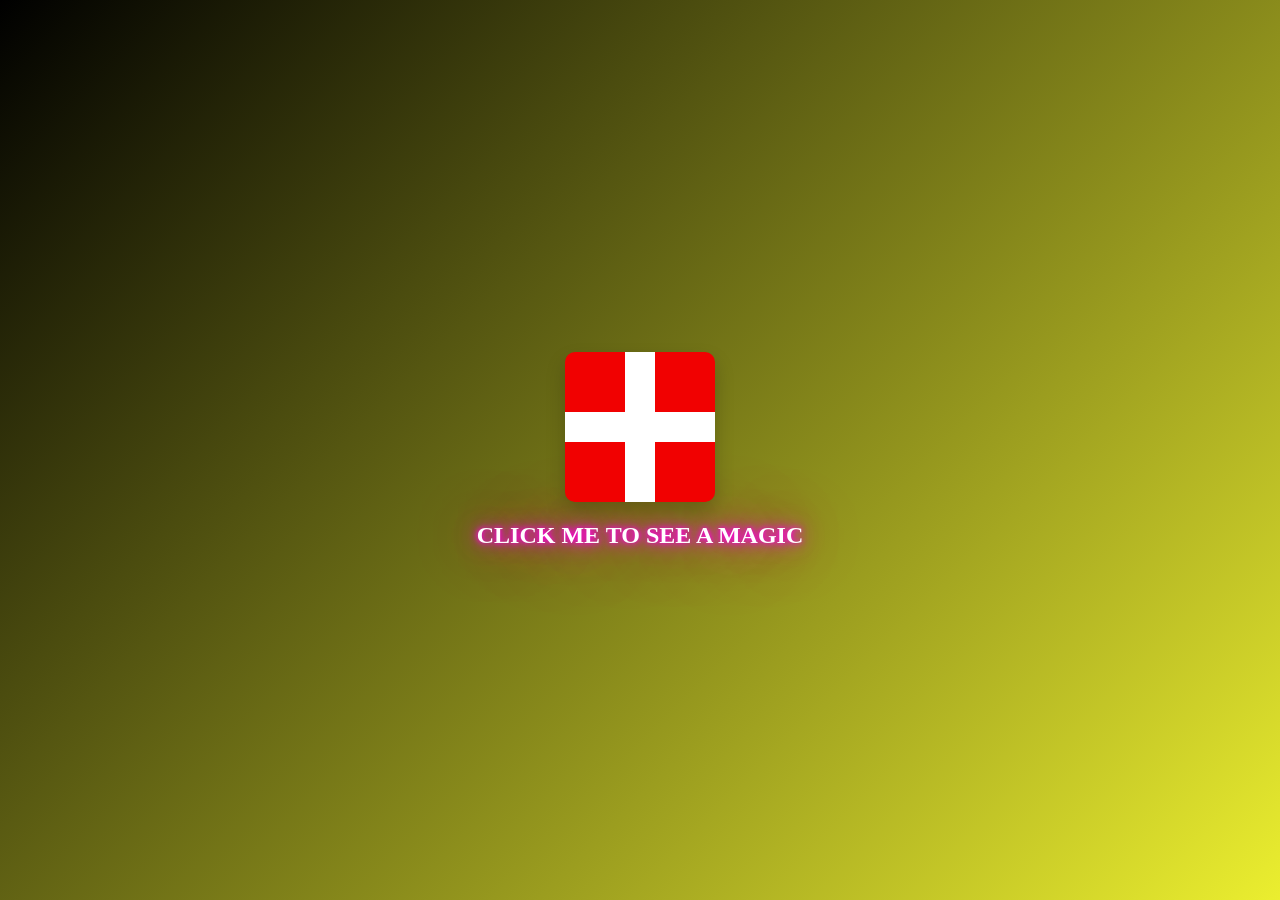
<file: index.html>
<!DOCTYPE html>
<html lang="en">
<head>
  <meta charset="UTF-8">
  <title>🌻</title>
  <meta name="viewport" content="width=device-width, initial-scale=1">
  <style>
    body {
      display: flex;
      justify-content: center;
      align-items: center;
      flex-direction: column;
      height: 100vh;
      background: linear-gradient(135deg, #000000, #ebee2f);
      font-family: cursive;
      margin: 0;
      overflow: hidden;
    }
    .gift-box {
      width: 150px;
      height: 150px;
      background: #f10101;
      border-radius: 10px;
      position: relative;
      cursor: pointer;
      box-shadow: 0 10px 20px rgba(0,0,0,0.2);
      transition: transform 0.3s;
    }
    .gift-box:hover {
      transform: scale(1.1);
    }
    .gift-box::before {
      content: "";
      position: absolute;
      width: 30px;
      height: 150px;
      background: #fff;
      left: 50%;
      top: 0;
      transform: translateX(-50%);
    }
    .gift-box::after {
      content: "";
      position: absolute;
      width: 150px;
      height: 30px;
      background: #fff;
      left: 0;
      top: 50%;
      transform: translateY(-50%);
    }

    /* Neon note */
    .note {
      margin-top: 20px;
      font-size: 24px;
      font-weight: bold;
      color: #fff;
      text-align: center;
      text-shadow: 
       0 0 5px #ff00de,
          0 0 10px #ff00de,
          0 0 20px #ff00de,
          0 0 40px #ff0080,
          0 0 80px #ff0080;
        
     
      animation: neonFlicker 2s infinite alternate;
    }

    @keyframes neonFlicker {
      0% {
        text-shadow:
          0 0 5px #ff00de,
          0 0 10px #ff00de,
          0 0 20px #ff00de,
          0 0 40px #ff0080,
          0 0 80px #ff0080;
        opacity: 1;
      }
      50% {
        text-shadow:
          0 0 2px #ff00de,
          0 0 5px #ff00de,
          0 0 10px #ff0080;
        opacity: 0.8;
      }
      100% {
        text-shadow:
          0 0 10px #ff00de,
          0 0 20px #ff00de,
          0 0 40px #ff0080,
          0 0 80px #ff0080,
          0 0 100px #ff0040;
        opacity: 1;
      }
    }

    /* Explosion effect */
    .explode {
      animation: boom 0.8s forwards;
    }
    @keyframes boom {
      0% { transform: scale(1); opacity: 1; }
      50% { transform: scale(1.5); opacity: 0.7; }
      100% { transform: scale(3); opacity: 0; }
    }

    /* Confetti */
    .confetti {
      position: absolute;
      width: 8px;
      height: 14px;
      background: red;
      top: 50%;
      left: 50%;
      opacity: 0.8;
      animation: fall 1s forwards;
    }
    @keyframes fall {
      0% { transform: translate(0,0) rotate(0deg); }
      100% { transform: translate(var(--x), var(--y)) rotate(720deg); opacity: 0; }
    }
  </style>
</head>
<body>
  <div class="gift-box" id="gift"></div>
  <div class="note">CLICK ME TO SEE A MAGIC </div>

  <script>
    const gift = document.getElementById("gift");

    gift.addEventListener("click", () => {
      // Explosion effect
      gift.classList.add("explode");

      // Confetti burst
      for (let i = 0; i < 30; i++) {
        const confetti = document.createElement("div");
        confetti.classList.add("confetti");
        confetti.style.backgroundColor = `hsl(${Math.random()*360}, 100%, 50%)`;
        confetti.style.setProperty("--x", `${(Math.random() - 0.5) * 400}px`);
        confetti.style.setProperty("--y", `${(Math.random() - 0.5) * 400}px`);
        document.body.appendChild(confetti);
        setTimeout(() => confetti.remove(), 1000);
      }

      // Redirect after animation
      setTimeout(() => {
        window.location.href = "start.html";
      }, 1000);
    });
  </script>
</body>
</html>
</file>
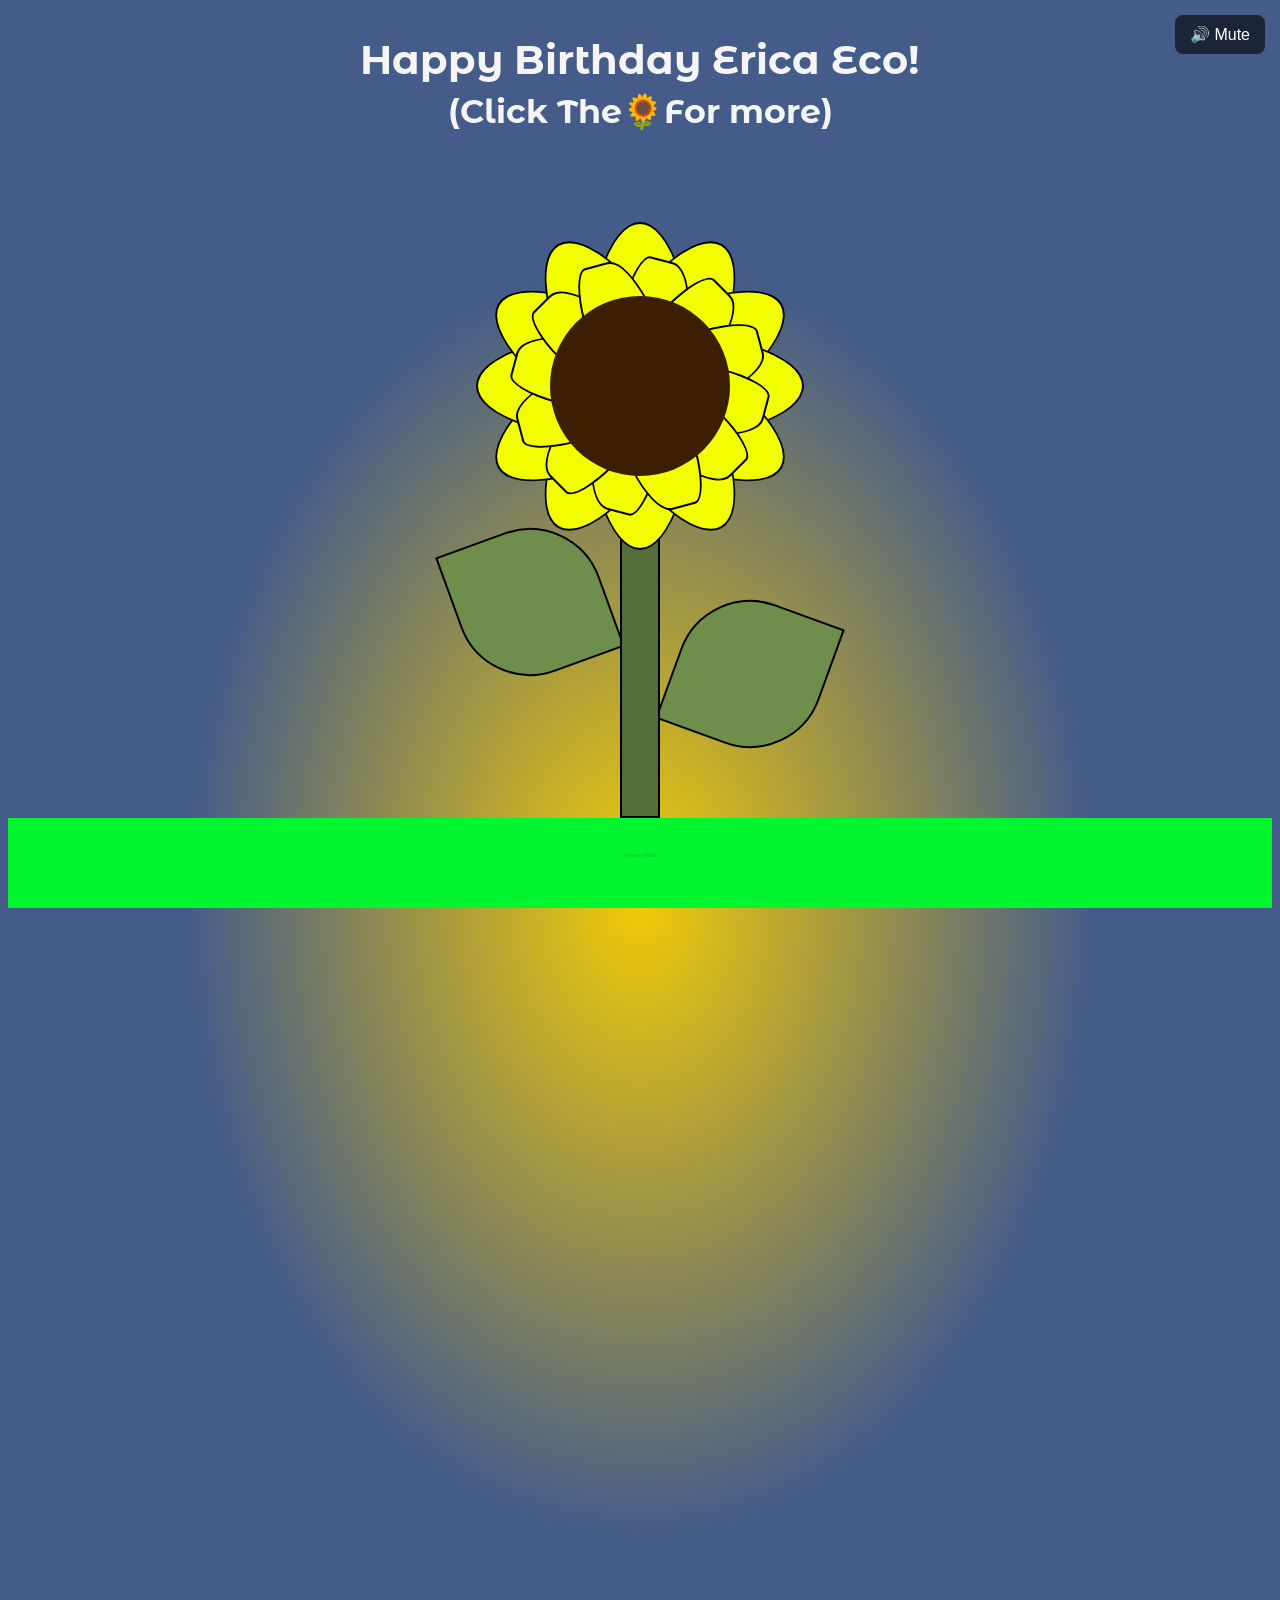
<file: start.html>
<!DOCTYPE html>
<html lang="en" >
<head>
  <meta charset="UTF-8">
  <title>🌻</title>
  <meta name="viewport" content="width=device-width, initial-scale=1"><link rel="stylesheet" href="https://public.codepenassets.com/css/normalize-5.0.0.min.css">
<link rel="stylesheet" href="./style.css">

</head>
<body>
  <!-- Background Music -->
<audio id="bg-music" autoplay loop>
  <source src="erica.mp3" type="audio/mpeg">
</audio>

<!-- Mute/Unmute Button -->
<button id="mute-btn">🔊 Mute</button>

 <div class="watermark">Vhone Sildo</div>

<!-- partial:index.partial.html -->
<h1>Happy Birthday Erica Eco!<br><small>(Click The🌻For more)</small></h1>
<div class="sunflwr">
  <div class="sunflwr__leaf--left"></div>
  <div class="sunflwr__leaf--right"></div>
  <div class="sunflwr__stem"></div>
  <div class="sunflwr__center"></div>
  <div class="sunflwr__pedal--1"></div>
  <div class="sunflwr__pedal--2"></div>
  <div class="sunflwr__pedal--3"></div>
  <div class="sunflwr__pedal--4"></div>
  <div class="sunflwr__pedal--5"></div>
  <div class="sunflwr__pedal--6"></div>
  <div class="sunflwr__pedal--7"></div>
  <div class="sunflwr__pedal--8"></div>
  <div class="sunflwr__pedal--9"></div>
  <div class="sunflwr__pedal--10"></div>
  <div class="sunflwr__pedal--11"></div>
  <div class="sunflwr__pedal--12"></div>
</div>
<!-- partial -->
  <script  src="./script.js"></script>
  <script>
  const music = document.getElementById("bg-music");
  const muteBtn = document.getElementById("mute-btn");

  muteBtn.addEventListener("click", () => {
    if (music.muted) {
      music.muted = false;
      muteBtn.textContent = "🔊 Mute";
    } else {
      music.muted = true;
      muteBtn.textContent = "🔇 Unmute";
    }
  });
</script>


</body>
</html>
</file>
<file: style.css>
@import url("https://fonts.googleapis.com/css?family=Montserrat+Alternates");
html {
  height: 200vh;
  background: radial-gradient(ellipse at center, #f3cb06 0%, #455c8a 50%);
  cursor: pointer;
}

body {
  height: 100vh;
  overflow: hidden;
  border-bottom: 10vh #02f62f solid;
  box-sizing: border-box;
  position: relative;
}

 .watermark {
      position: fixed;
      top: 95%;
      left: 50%;
      transform: translate(-50%, -50%);
      font-size: 20%;
      color: rgba(49, 39, 39, 0.182);
      font-weight: bold;
      pointer-events: none;
      user-select: none;
    }
#mute-btn {
  position: fixed;
  top: 15px;
  right: 15px;
  background: rgba(0,0,0,0.6);
  color: white;
  border: none;
  padding: 10px 15px;
  border-radius: 8px;
  cursor: pointer;
  font-size: 16px;
}
#mute-btn:hover {
  background: rgba(0,0,0,0.8);
}


h1 {
  text-align: center;
  color: rgb(245, 245, 245);
  font-family: "Montserrat Alternates", sans-serif;
  font-size: 40px;
  position: absolute;
  z-index: 1;
  width: 100%;
  top: 0vh;
  transform: translate(0, 100vh);
  -webkit-animation: move 1s 2.5s forwards;
          animation: move 1s 2.5s forwards;
}

@-webkit-keyframes move {
  0% {
    transform: translate(0, 100vh);
  }
  100% {
    transform: translate(0vh, 0);
  }
}

@keyframes move {
  0% {
    transform: translate(0, 100vh);
  }
  100% {
    transform: translate(0vh, 0);
  }
}
.sunflwr {
  width: 80vmin;
  height: 80vmin;
  position: absolute;
  bottom: 0;
  left: 50%;
  transform: translate(-50%, 0%);
}
.sunflwr__leaf--left, .sunflwr__leaf--right {
  width: 0%;
  height: 20%;
  border-radius: 0% 50% 0% 50%;
  position: absolute;
  background: #6f8e4b;
  top: 70%;
  left: 45%;
  transform: translate(-100%, -50%) rotate(-20deg);
  -webkit-animation: sunflwr__leaf forwards 0s 1.5s;
          animation: sunflwr__leaf forwards 0s 1.5s;
}
.sunflwr__leaf--right {
  top: 80%;
  left: 55%;
  transform: translate(0%, -50%) rotate(-70deg);
}
@-webkit-keyframes sunflwr__leaf {
  0% {
    width: 0%;
    border: 0px solid black;
  }
  100% {
    width: 20%;
    border: 2px solid black;
  }
}
@keyframes sunflwr__leaf {
  0% {
    width: 0%;
    border: 0px solid black;
  }
  100% {
    width: 20%;
    border: 2px solid black;
  }
}
.sunflwr__stem {
  position: absolute;
  transform: translate(-50%, 0%);
  width: 5%;
  height: 60%;
  background: #556D39;
  left: 50%;
  bottom: 0%;
  border: 2px solid black;
  -webkit-animation: sunflwr__stem forwards 3s;
          animation: sunflwr__stem forwards 3s;
}
@-webkit-keyframes sunflwr__stem {
  0% {
    height: 0;
  }
  100% {
    height: 60%;
  }
}
@keyframes sunflwr__stem {
  0% {
    height: 0;
  }
  100% {
    height: 60%;
  }
}
.sunflwr__center {
  border-radius: 50%;
  background-color: #3C1F03;
  transform: translate(-50%, -50%);
  position: absolute;
  left: 50%;
  top: 40%;
  z-index: 2;
  -webkit-animation: sunflwr__center 1s 1s forwards;
          animation: sunflwr__center 1s 1s forwards;
}
@-webkit-keyframes sunflwr__center {
  0% {
    width: 0%;
    height: 0%;
  }
  100% {
    width: 25%;
    height: 25%;
  }
}
@keyframes sunflwr__center {
  0% {
    width: 0%;
    height: 0%;
  }
  100% {
    width: 25%;
    height: 25%;
  }
}
.sunflwr__pedal--1, .sunflwr__pedal--7, .sunflwr__pedal--12, .sunflwr__pedal--11, .sunflwr__pedal--10, .sunflwr__pedal--9, .sunflwr__pedal--8, .sunflwr__pedal--6, .sunflwr__pedal--5, .sunflwr__pedal--4, .sunflwr__pedal--3, .sunflwr__pedal--2 {
  border-radius: 50%;
  background: #F2FE00;
  transform: translate(-50%, -50%);
  position: absolute;
  left: 50%;
  top: 40%;
  -webkit-animation: grow-pedal-back 1s 1.5s forwards;
          animation: grow-pedal-back 1s 1.5s forwards;
}
.sunflwr__pedal--2 {
  transform: translate(-50%, -50%) rotate(30deg);
}
.sunflwr__pedal--3 {
  transform: translate(-50%, -50%) rotate(60deg);
}
.sunflwr__pedal--4 {
  transform: translate(-50%, -50%) rotate(90deg);
}
.sunflwr__pedal--5 {
  transform: translate(-50%, -50%) rotate(120deg);
}
.sunflwr__pedal--6 {
  transform: translate(-50%, -50%) rotate(150deg);
}
@-webkit-keyframes grow-pedal-back {
  0% {
    width: 0%;
    height: 0%;
    border: 0px solid black;
  }
  100% {
    width: 15%;
    height: 45%;
    border: 2px solid black;
  }
}
@keyframes grow-pedal-back {
  0% {
    width: 0%;
    height: 0%;
    border: 0px solid black;
  }
  100% {
    width: 15%;
    height: 45%;
    border: 2px solid black;
  }
}
.sunflwr__pedal--7, .sunflwr__pedal--12, .sunflwr__pedal--11, .sunflwr__pedal--10, .sunflwr__pedal--9, .sunflwr__pedal--8 {
  border-radius: 20% 50% 20% 50%;
  transform: translate(-50%, -50%) rotate(15deg);
  -webkit-animation: grow-pedal-front 1s 2s forwards;
          animation: grow-pedal-front 1s 2s forwards;
}
.sunflwr__pedal--8 {
  transform: translate(-50%, -50%) rotate(45deg);
}
.sunflwr__pedal--9 {
  transform: translate(-50%, -50%) rotate(75deg);
}
.sunflwr__pedal--10 {
  transform: translate(-50%, -50%) rotate(105deg);
}
.sunflwr__pedal--11 {
  transform: translate(-50%, -50%) rotate(135deg);
}
.sunflwr__pedal--12 {
  transform: translate(-50%, -50%) rotate(165deg);
}
@-webkit-keyframes grow-pedal-front {
  0% {
    height: 0%;
    width: 0%;
    border: 0px solid black;
  }
  100% {
    height: 35%;
    width: 10%;
    border: 2px solid black;
  }
}
@keyframes grow-pedal-front {
  0% {
    height: 0%;
    width: 0%;
    border: 0px solid black;
  }
  100% {
    height: 35%;
    width: 10%;
    border: 2px solid black;
  }
}
</file>
